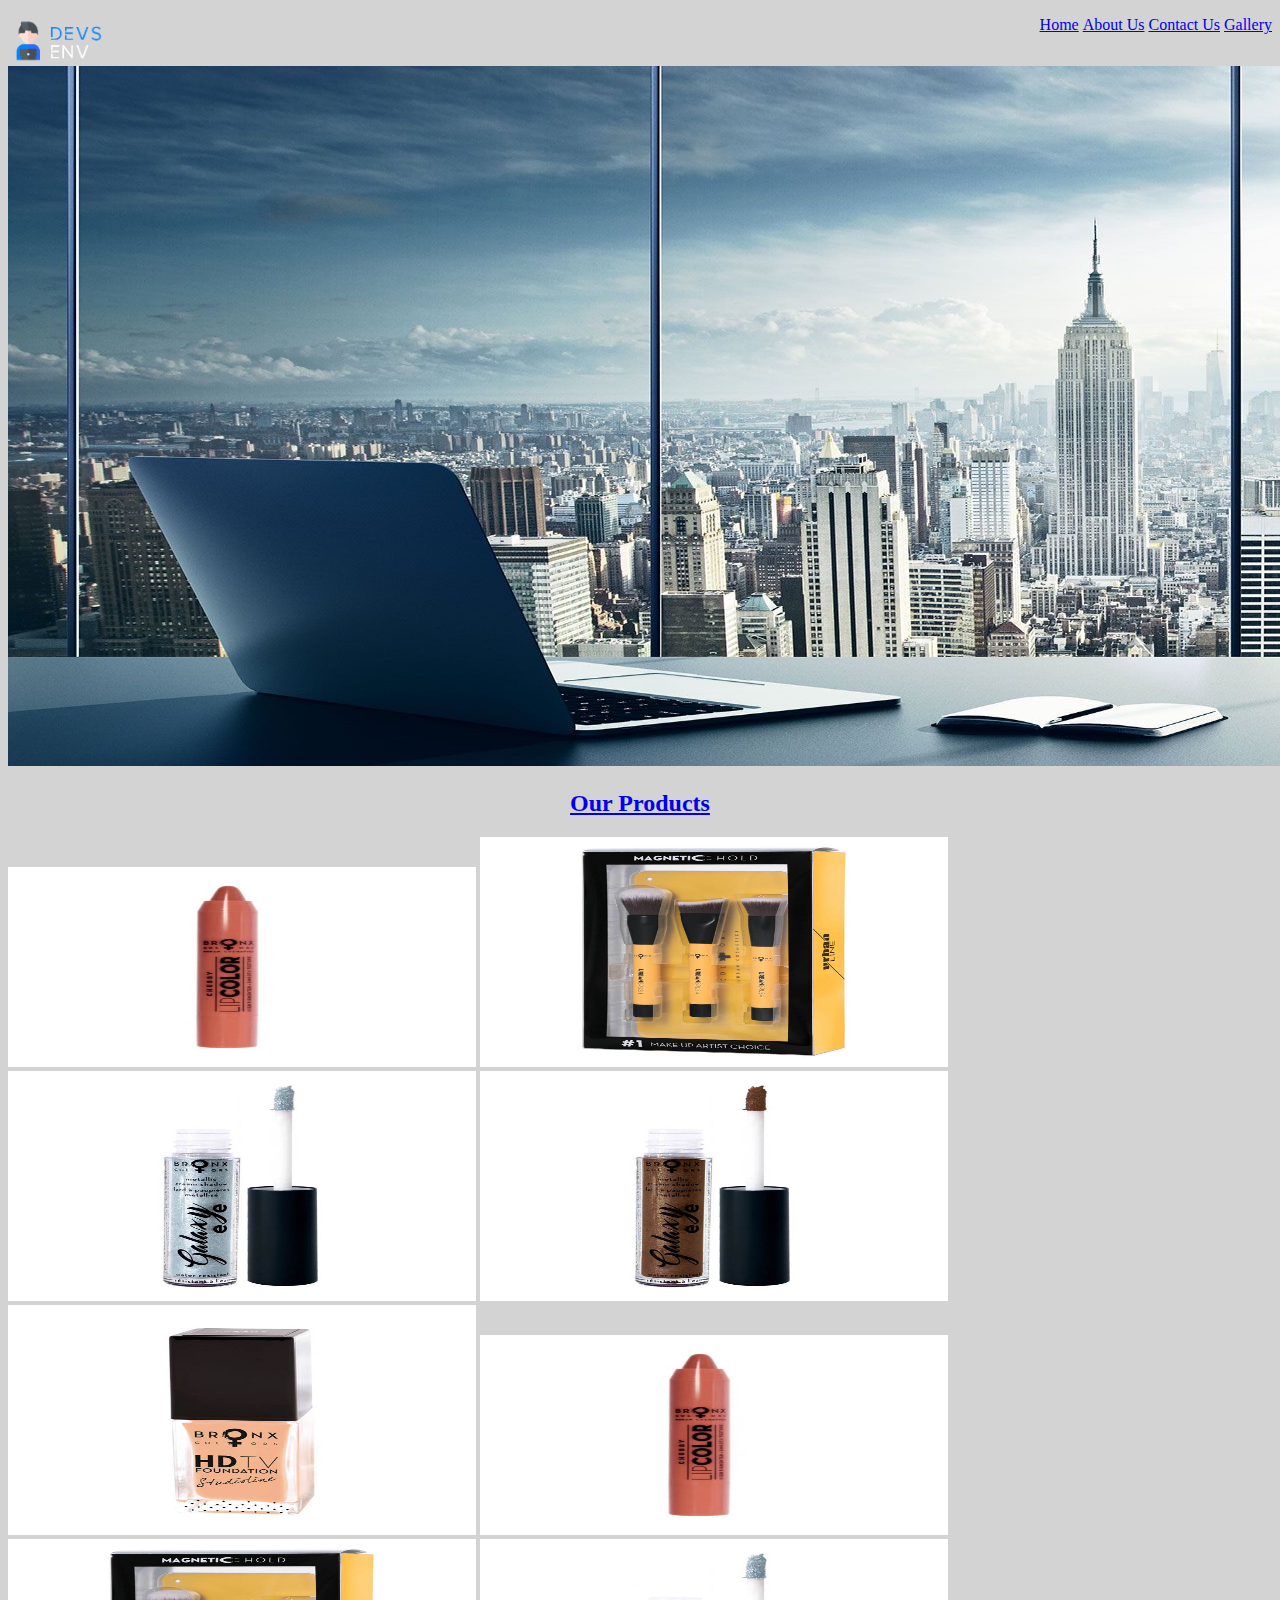
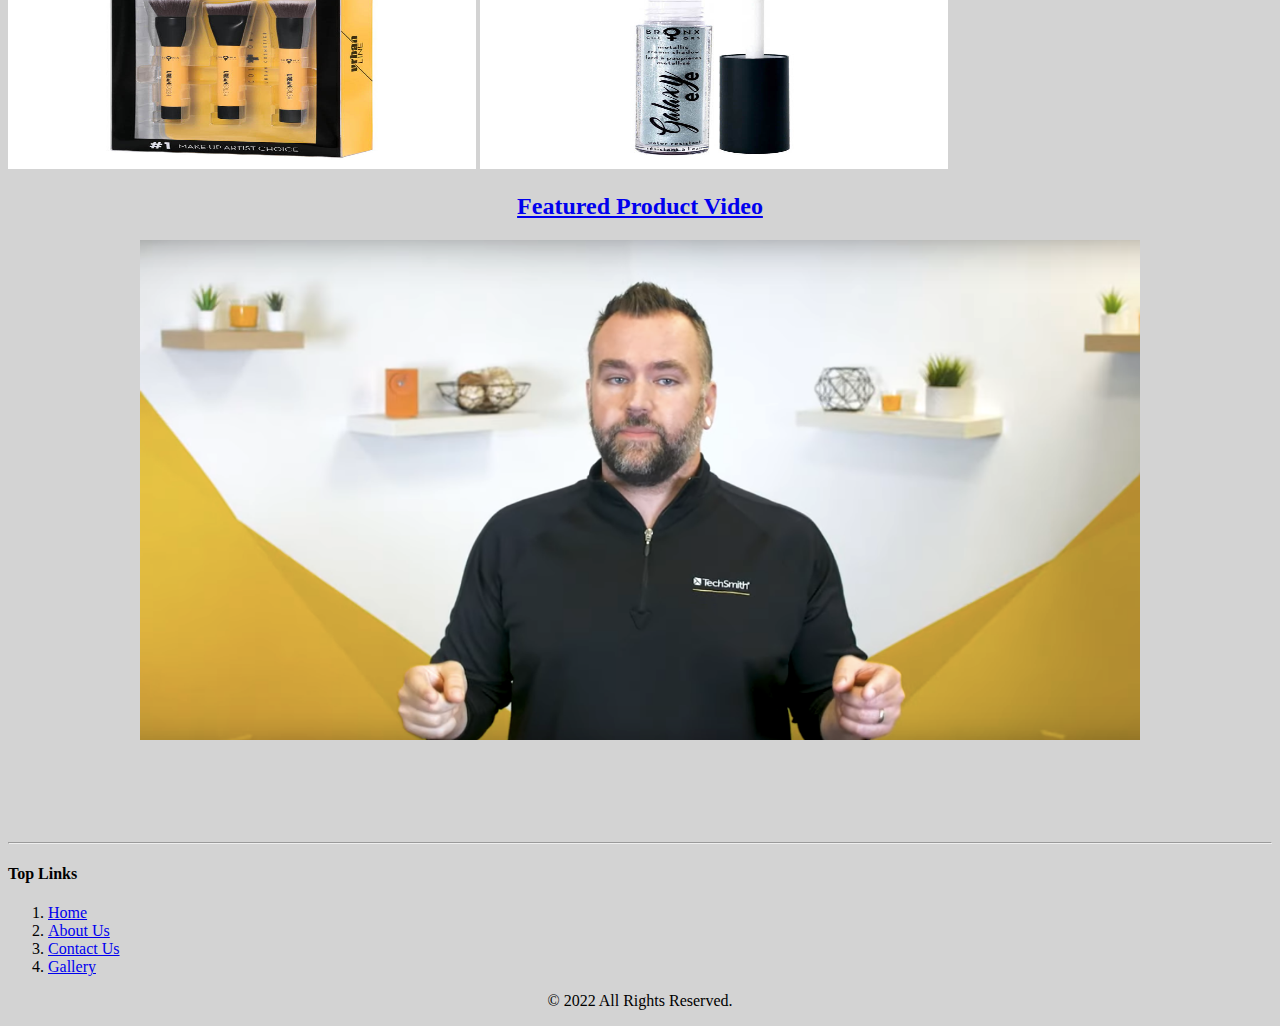
<file: index.html>
<!DOCTYPE html>
<html lang="en">
<head>
    <meta charset="UTF-8">
    <meta http-equiv="X-UA-Compatible" content="IE=edge">
    <meta name="viewport" content="width=device-width, initial-scale=1.0">
    <title>Home</title>
    <link rel="stylesheet" href="css/style.css">
</head>
<body>
    <!-- Header start -->
    <header>
        <!-- Navbar start -->
        <nav>
            <img src="images/logo.png" alt="logo" width="100" height="50" align="left"/>
            <ul align="right">
                <li><a href="index.html">Home</a></li>
                <li><a href="about.html">About Us</a></li>
                <li><a href="contact.html">Contact Us</a></li>
                <li><a href="gallery.html">Gallery</a></li>
            </ul>
        </nav>
        <!-- Navbar end -->
    </header>
       <!-- Header end -->
    <!-- Main content start -->
    <main>
        <!-- Hero section start -->
        <section class="hero">
            <img src="/images/ecom-bg.jpg" alt="" width="1920" height="700">
        </section>
        <!-- Hero section end -->
        <!-- Product start -->
        <section class="our-product">
            <h2 align="center"> <a href="gallery.html">Our Products</a></h2>
            <img src="images/Bronx Colors LipColor - LC314-deshibazaarbd.jpg" alt="" width="468" height="200">
            <img src="images/Bronx Colors Magnetic Urban Brushes - UBRSET02-deshibazaarbd.jpg" alt="" width="468" height="230">
            <img src="images/Bronx Colors Metallic Cream Eyeshadow - MCE05-deshibazaarbd.jpg" alt="" width="468" height="230">
            <img src="images/Bronx Colors Metallic Cream Eyeshadow - MCE16-deshibazaarbd.jpg" alt="" width="468" height="230">
            <br>
            <img src="images/Bronx Colors Studioline HD TV Foundation - HDTV02-deshibazaarbd.jpg" alt="" width="468" height="230">
            <img src="images/Bronx Colors LipColor - LC314-deshibazaarbd.jpg" alt="" width="468" height="200">
            <img src="images/Bronx Colors Magnetic Urban Brushes - UBRSET02-deshibazaarbd.jpg" alt="" width="468" height="230">
            <img src="images/Bronx Colors Metallic Cream Eyeshadow - MCE05-deshibazaarbd.jpg" alt="" width="468" height="230">
        </section>
        <!-- Product end -->
        <!-- Featured product start -->
        <section class="featured-product">
            <h2 align="center"> <a href="gallery.html">Featured Product Video</a></h2>
            <div align="center"><img src="images/video.png" alt="" width="1000" height="500"></div>
        </section>
        <!-- Featured product end -->
    </main>
    <!-- Main content end -->
    <br><br><br><br><br>
    <!-- Footer start -->
    <hr>
    <footer>
        <h4 align="left">Top Links</h4>
        <ol>
            <li><a href="index.html">Home</a></li>
            <li><a href="about.html">About Us</a></li>
            <li><a href="contact.html">Contact Us</a></li>
            <li><a href="gallery.html">Gallery</a></li>
        </ol>
        <p align="center">&copy; 2022 All Rights Reserved.</p>
    </footer>
    <!-- Footer end -->

</body>
</html>
</file>
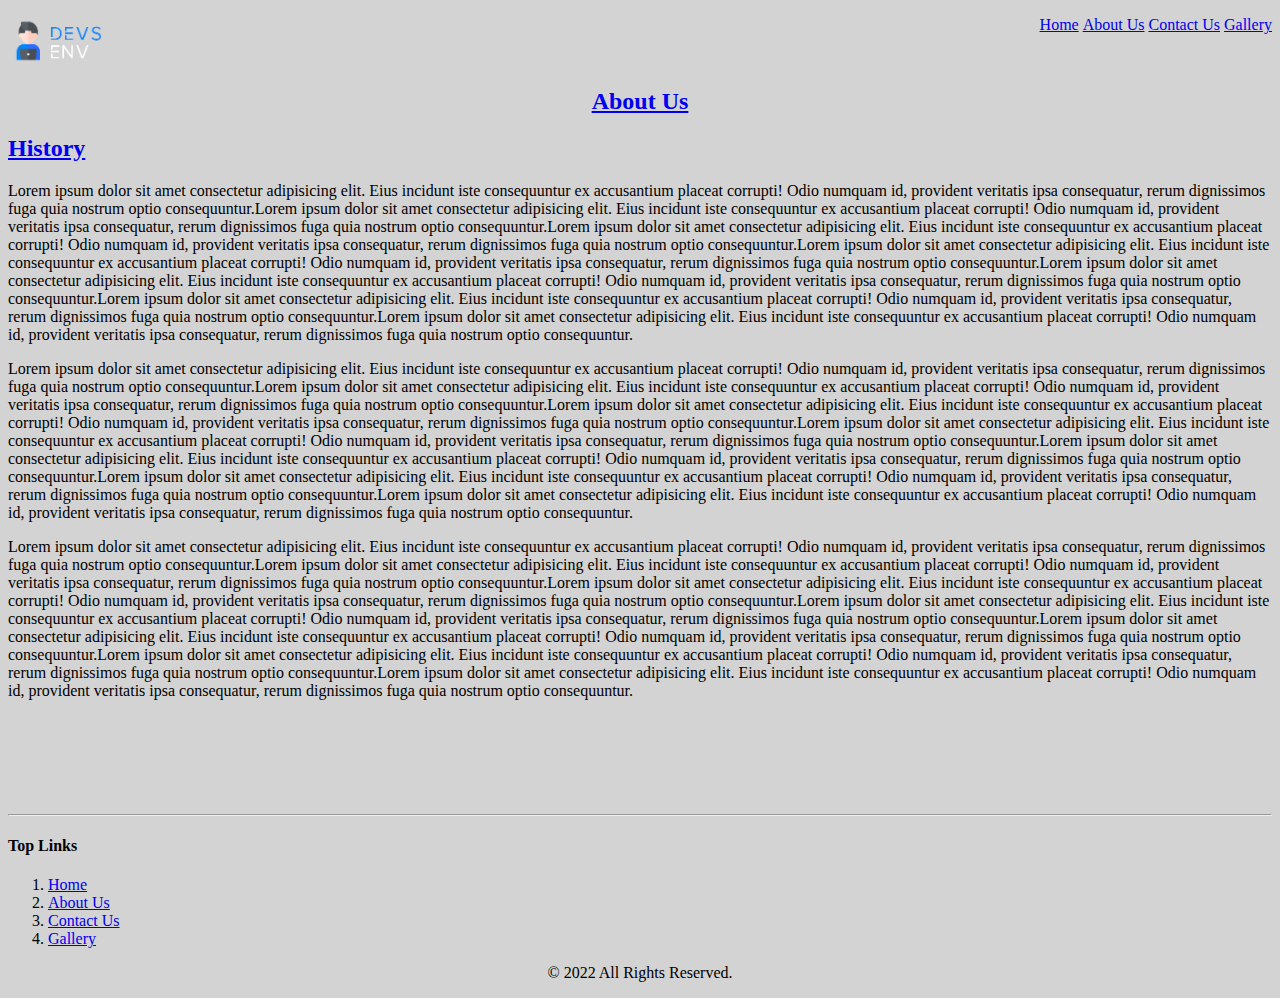
<file: about.html>
<!DOCTYPE html>
<html lang="en">
<head>
    <meta charset="UTF-8">
    <meta http-equiv="X-UA-Compatible" content="IE=edge">
    <meta name="viewport" content="width=device-width, initial-scale=1.0">
    <title>Home</title>
    <link rel="stylesheet" href="css/style.css">
</head>
<body>
    <!-- Header start -->
    <header>
        <!-- Navbar start -->
        <nav>
            <img src="images/logo.png" alt="logo" width="100" height="50" align="left"/>
            <ul align="right">
                <li><a href="index.html">Home</a></li>
                <li><a href="about.html">About Us</a></li>
                <li><a href="contact.html">Contact Us</a></li>
                <li><a href="gallery.html">Gallery</a></li>
            </ul>
        </nav>
        <!-- Navbar end -->
    </header>
       <!-- Header end -->
    <br>
    <!-- Main content start -->
    <main>
        <h2 align="center"><a href="about.html">About Us</a></h2>
        <h2><a href="#">History</a></h2>
        <!-- Hero section start -->
        <section class="section-1">
            <p>Lorem ipsum dolor sit amet consectetur adipisicing elit. Eius incidunt iste consequuntur ex accusantium placeat corrupti! Odio numquam id, provident veritatis ipsa consequatur, rerum dignissimos fuga quia nostrum optio consequuntur.Lorem ipsum dolor sit amet consectetur adipisicing elit. Eius incidunt iste consequuntur ex accusantium placeat corrupti! Odio numquam id, provident veritatis ipsa consequatur, rerum dignissimos fuga quia nostrum optio consequuntur.Lorem ipsum dolor sit amet consectetur adipisicing elit. Eius incidunt iste consequuntur ex accusantium placeat corrupti! Odio numquam id, provident veritatis ipsa consequatur, rerum dignissimos fuga quia nostrum optio consequuntur.Lorem ipsum dolor sit amet consectetur adipisicing elit. Eius incidunt iste consequuntur ex accusantium placeat corrupti! Odio numquam id, provident veritatis ipsa consequatur, rerum dignissimos fuga quia nostrum optio consequuntur.Lorem ipsum dolor sit amet consectetur adipisicing elit. Eius incidunt iste consequuntur ex accusantium placeat corrupti! Odio numquam id, provident veritatis ipsa consequatur, rerum dignissimos fuga quia nostrum optio consequuntur.Lorem ipsum dolor sit amet consectetur adipisicing elit. Eius incidunt iste consequuntur ex accusantium placeat corrupti! Odio numquam id, provident veritatis ipsa consequatur, rerum dignissimos fuga quia nostrum optio consequuntur.Lorem ipsum dolor sit amet consectetur adipisicing elit. Eius incidunt iste consequuntur ex accusantium placeat corrupti! Odio numquam id, provident veritatis ipsa consequatur, rerum dignissimos fuga quia nostrum optio consequuntur.</p>
        </section>
        <!-- Hero section end -->
        <!-- Product start -->
        <section class="section-2">
            <p>Lorem ipsum dolor sit amet consectetur adipisicing elit. Eius incidunt iste consequuntur ex accusantium placeat corrupti! Odio numquam id, provident veritatis ipsa consequatur, rerum dignissimos fuga quia nostrum optio consequuntur.Lorem ipsum dolor sit amet consectetur adipisicing elit. Eius incidunt iste consequuntur ex accusantium placeat corrupti! Odio numquam id, provident veritatis ipsa consequatur, rerum dignissimos fuga quia nostrum optio consequuntur.Lorem ipsum dolor sit amet consectetur adipisicing elit. Eius incidunt iste consequuntur ex accusantium placeat corrupti! Odio numquam id, provident veritatis ipsa consequatur, rerum dignissimos fuga quia nostrum optio consequuntur.Lorem ipsum dolor sit amet consectetur adipisicing elit. Eius incidunt iste consequuntur ex accusantium placeat corrupti! Odio numquam id, provident veritatis ipsa consequatur, rerum dignissimos fuga quia nostrum optio consequuntur.Lorem ipsum dolor sit amet consectetur adipisicing elit. Eius incidunt iste consequuntur ex accusantium placeat corrupti! Odio numquam id, provident veritatis ipsa consequatur, rerum dignissimos fuga quia nostrum optio consequuntur.Lorem ipsum dolor sit amet consectetur adipisicing elit. Eius incidunt iste consequuntur ex accusantium placeat corrupti! Odio numquam id, provident veritatis ipsa consequatur, rerum dignissimos fuga quia nostrum optio consequuntur.Lorem ipsum dolor sit amet consectetur adipisicing elit. Eius incidunt iste consequuntur ex accusantium placeat corrupti! Odio numquam id, provident veritatis ipsa consequatur, rerum dignissimos fuga quia nostrum optio consequuntur.</p>
        </section>
        <!-- Product end -->
        <!-- Featured product start -->
        <section class="section-3">
            <p>Lorem ipsum dolor sit amet consectetur adipisicing elit. Eius incidunt iste consequuntur ex accusantium placeat corrupti! Odio numquam id, provident veritatis ipsa consequatur, rerum dignissimos fuga quia nostrum optio consequuntur.Lorem ipsum dolor sit amet consectetur adipisicing elit. Eius incidunt iste consequuntur ex accusantium placeat corrupti! Odio numquam id, provident veritatis ipsa consequatur, rerum dignissimos fuga quia nostrum optio consequuntur.Lorem ipsum dolor sit amet consectetur adipisicing elit. Eius incidunt iste consequuntur ex accusantium placeat corrupti! Odio numquam id, provident veritatis ipsa consequatur, rerum dignissimos fuga quia nostrum optio consequuntur.Lorem ipsum dolor sit amet consectetur adipisicing elit. Eius incidunt iste consequuntur ex accusantium placeat corrupti! Odio numquam id, provident veritatis ipsa consequatur, rerum dignissimos fuga quia nostrum optio consequuntur.Lorem ipsum dolor sit amet consectetur adipisicing elit. Eius incidunt iste consequuntur ex accusantium placeat corrupti! Odio numquam id, provident veritatis ipsa consequatur, rerum dignissimos fuga quia nostrum optio consequuntur.Lorem ipsum dolor sit amet consectetur adipisicing elit. Eius incidunt iste consequuntur ex accusantium placeat corrupti! Odio numquam id, provident veritatis ipsa consequatur, rerum dignissimos fuga quia nostrum optio consequuntur.Lorem ipsum dolor sit amet consectetur adipisicing elit. Eius incidunt iste consequuntur ex accusantium placeat corrupti! Odio numquam id, provident veritatis ipsa consequatur, rerum dignissimos fuga quia nostrum optio consequuntur.</p>
        </section>
        <!-- Featured product end -->
    </main>
    <!-- Main content end -->
    <br><br><br><br><br>
    <!-- Footer start -->
    <hr>
    <footer>
        <h4 align="left">Top Links</h4>
        <ol>
            <li><a href="index.html">Home</a></li>
            <li><a href="about.html">About Us</a></li>
            <li><a href="contact.html">Contact Us</a></li>
            <li><a href="gallery.html">Gallery</a></li>
        </ol>
        <p align="center">&copy; 2022 All Rights Reserved.</p>
    </footer>
    <!-- Footer end -->

</body>
</html>
</file>
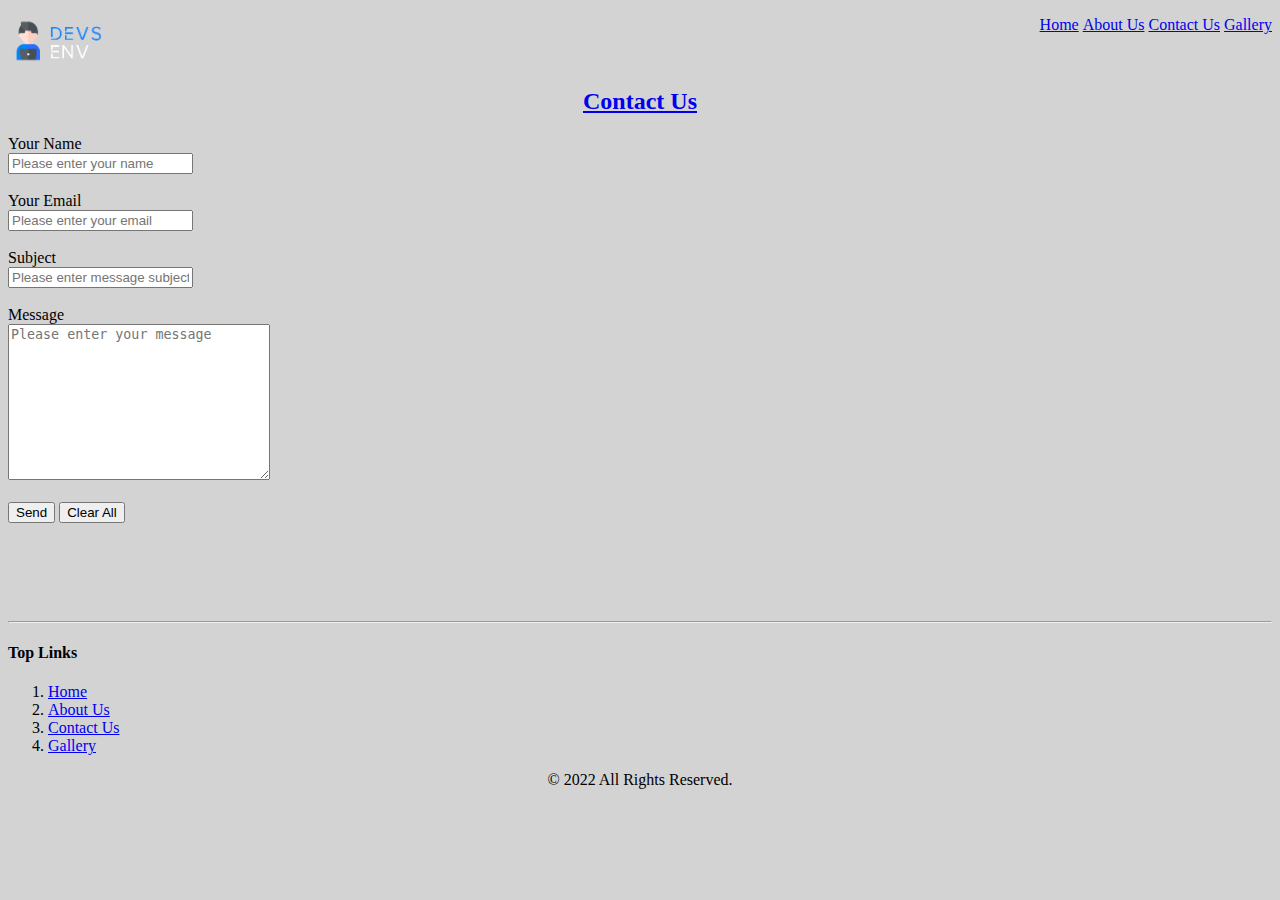
<file: contact.html>
<!DOCTYPE html>
<html lang="en">
<head>
    <meta charset="UTF-8">
    <meta http-equiv="X-UA-Compatible" content="IE=edge">
    <meta name="viewport" content="width=device-width, initial-scale=1.0">
    <title>Home</title>
    <link rel="stylesheet" href="css/style.css">
</head>
<body>
    <!-- Header start -->
    <header>
        <!-- Navbar start -->
        <nav>
            <img src="images/logo.png" alt="logo" width="100" height="50" align="left"/>
            <ul align="right">
                <li><a href="index.html">Home</a></li>
                <li><a href="about.html">About Us</a></li>
                <li><a href="contact.html">Contact Us</a></li>
                <li><a href="gallery.html">Gallery</a></li>
            </ul>
        </nav>
        <!-- Navbar end -->
    </header>
       <!-- Header end -->
    <br>
    <!-- Main content start -->
    <main>
        <h2 align="center"><a href="contact.html">Contact Us</a></h2>
        <!-- Hero section start -->
        <section class="form">
            <form action="">
                <label for="name">Your Name</label><br>
                <input type="text" id="name" placeholder="Please enter your name">
                <br><br>
                <label for="email">Your Email</label><br>
                <input type="email" id="email" placeholder="Please enter your email">
                <br><br>
                <label for="subject">Subject</label><br>
                <input type="text" id="subject" placeholder="Please enter message subject">
                <br><br>
                <label for="message">Message</label><br>
                <textarea name="message" id="" cols="30" rows="10" placeholder="Please enter your message"></textarea>
                <br><br>
                <button type="submit">Send</button>
                <button type="reset">Clear All</button>
            </form>
        </section>
    </main>
    <!-- Main content end -->
    <br><br><br><br><br>
    <!-- Footer start -->
    <hr>
    <footer>
        <h4 align="left">Top Links</h4>
        <ol>
            <li><a href="index.html">Home</a></li>
            <li><a href="about.html">About Us</a></li>
            <li><a href="contact.html">Contact Us</a></li>
            <li><a href="gallery.html">Gallery</a></li>
        </ol>
        <p align="center">&copy; 2022 All Rights Reserved.</p>
    </footer>
    <!-- Footer end -->

</body>
</html>
</file>
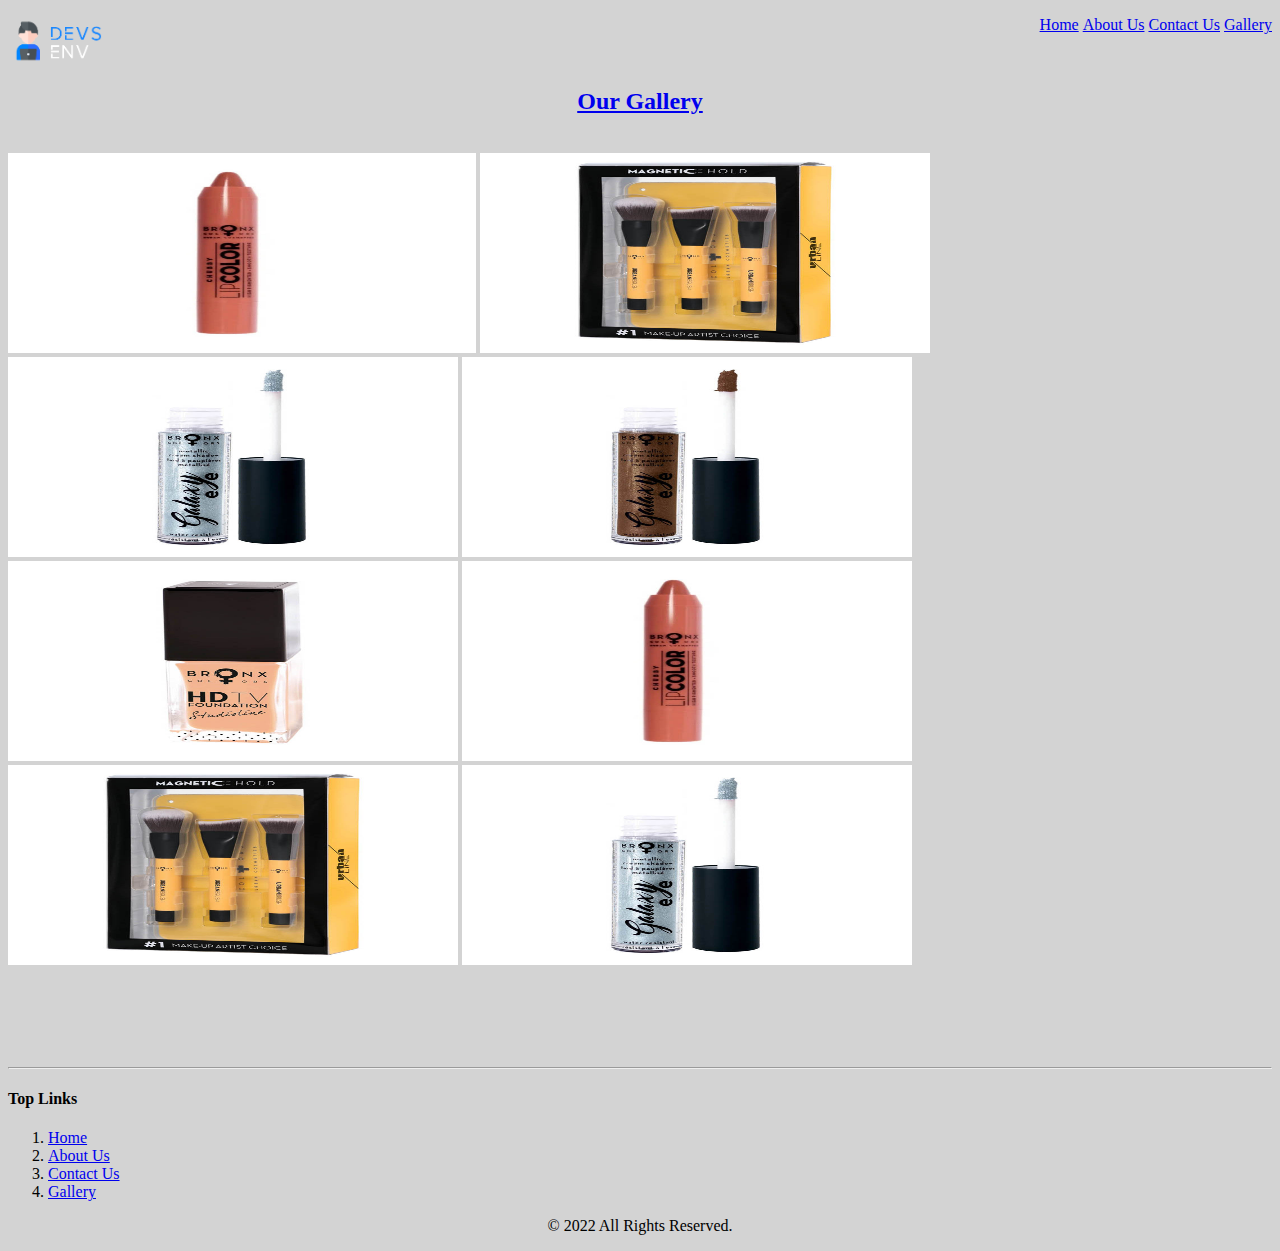
<file: gallery.html>
<!DOCTYPE html>
<html lang="en">
<head>
    <meta charset="UTF-8">
    <meta http-equiv="X-UA-Compatible" content="IE=edge">
    <meta name="viewport" content="width=device-width, initial-scale=1.0">
    <title>Home</title>
    <link rel="stylesheet" href="css/style.css">
</head>
<body>
    <!-- Header start -->
    <header>
        <!-- Navbar start -->
        <nav>
            <img src="images/logo.png" alt="logo" width="100" height="50" align="left"/>
            <ul align="right">
                <li><a href="index.html">Home</a></li>
                <li><a href="about.html">About Us</a></li>
                <li><a href="contact.html">Contact Us</a></li>
                <li><a href="gallery.html">Gallery</a></li>
            </ul>
        </nav>
        <!-- Navbar end -->
    </header>
       <!-- Header end -->
    <br>
    <!-- Main content start -->
    <main>
        <!-- Product gallery start -->
        <section class="our-product">
            <h2 align="center"><a href="gallery.html">Our Gallery</a></h2>
            <br>
            <img src="images/Bronx Colors LipColor - LC314-deshibazaarbd.jpg" alt="" width="468" height="200">
            <img src="images/Bronx Colors Magnetic Urban Brushes - UBRSET02-deshibazaarbd.jpg" alt="" width="450" height="200">
            <img src="images/Bronx Colors Metallic Cream Eyeshadow - MCE05-deshibazaarbd.jpg" alt="" width="450" height="200">
            <img src="images/Bronx Colors Metallic Cream Eyeshadow - MCE16-deshibazaarbd.jpg" alt="" width="450" height="200">
            <br>
            <img src="images/Bronx Colors Studioline HD TV Foundation - HDTV02-deshibazaarbd.jpg" alt="" width="450" height="200">
            <img src="images/Bronx Colors LipColor - LC314-deshibazaarbd.jpg" alt="" width="450" height="200">
            <img src="images/Bronx Colors Magnetic Urban Brushes - UBRSET02-deshibazaarbd.jpg" alt="" width="450" height="200">
            <img src="images/Bronx Colors Metallic Cream Eyeshadow - MCE05-deshibazaarbd.jpg" alt="" width="450" height="200">
        </section>
        <!-- Product gallery end -->
    </main>
    <!-- Main content end -->
    <br><br><br><br><br>
    <!-- Footer start -->
    <hr>
    <footer>
        <h4 align="left">Top Links</h4>
        <ol>
            <li><a href="index.html">Home</a></li>
            <li><a href="about.html">About Us</a></li>
            <li><a href="contact.html">Contact Us</a></li>
            <li><a href="gallery.html">Gallery</a></li>
        </ol>
        <p align="center">&copy; 2022 All Rights Reserved.</p>
    </footer>
    <!-- Footer end -->

</body>
</html>
</file>
<file: css/style.css>
body {
    background-color: lightgrey;
}

nav li {
    display: inline;
}
</file>
